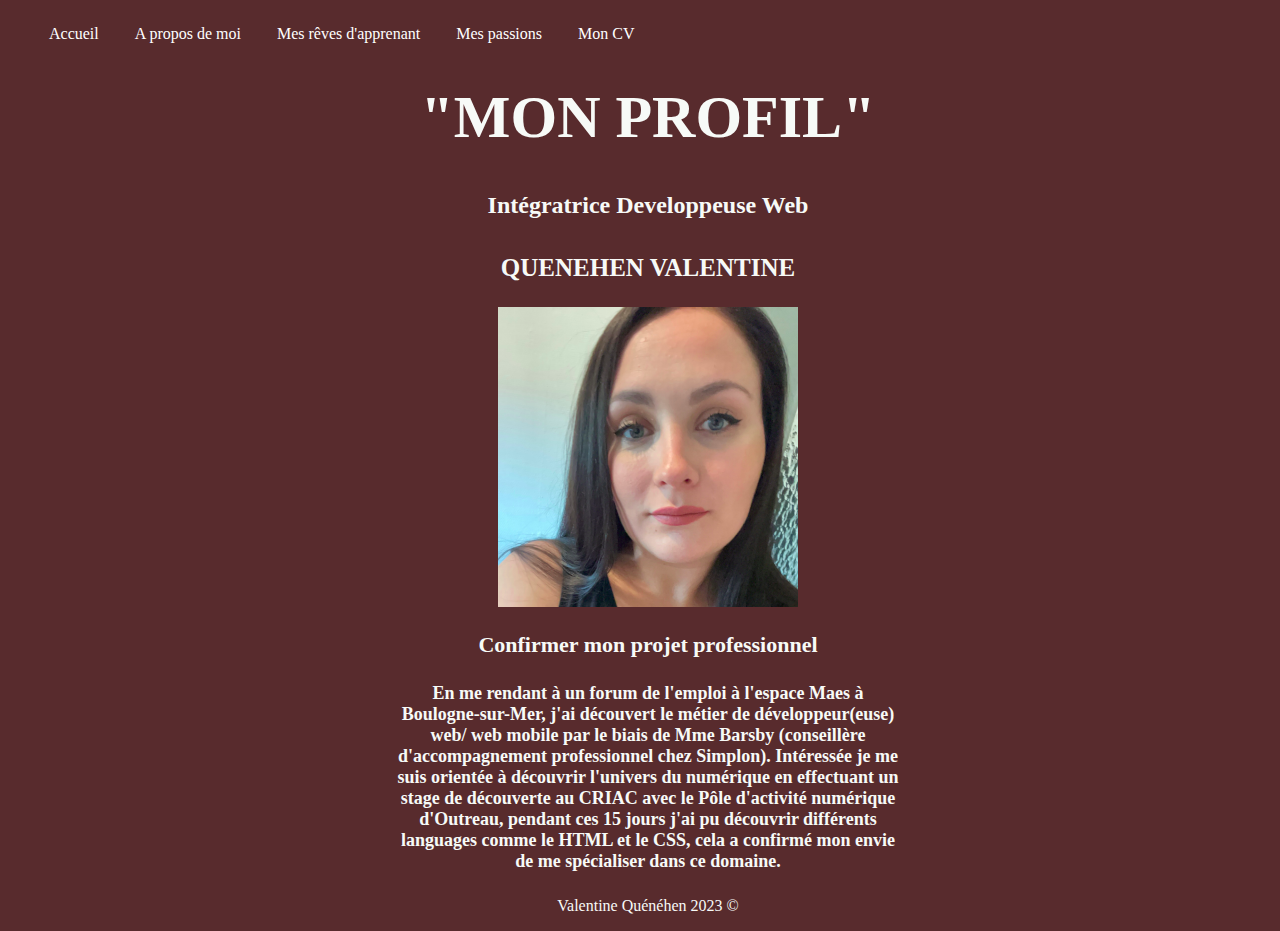
<file: index.html>
<!DOCTYPE html>
<html lang="en">
<head>
    <meta name="description" content="Monpremiersite">
    <meta charset="UTF-8">
    <meta http-equiv="X-UA-Compatible" content="IE=edge">
    <meta name="viewport" content="width=device-width, initial-scale=1.0">
    <title>Document</title>
    <link rel="stylesheet" href="css/style.css">
   
</head>

<body>
        
            <header>
                <div class="nav">
                    <a href="index.html">Accueil</a>
                    <a href="about-me.html">A propos de moi</a>
                    <a href="my-dreams.html">Mes rêves d'apprenant</a>
                    <a href="my-passion.html">Mes passions</a>
                    <a href="cv-fr.pdf.pdf" target="_blank" rel="noopener noreferrer">Mon CV</a>
                </div>      
            </header>

            <section>
                <div class="eric">
            
                    <h1>"MON PROFIL"</h1>
                        <h2>Intégratrice Developpeuse Web</h2>
                            <h3>QUENEHEN VALENTINE<h3>

                                <div class="photo">
                                    <a href="img/image600.png"><img src="img/moi.png" alt="maphoto"></a>
                                </div>
                                    <div class="index">
                                         <h4> Confirmer mon projet professionnel</h4>
                                            <P>En me rendant à un forum de l'emploi à l'espace Maes à Boulogne-sur-Mer, j'ai découvert le métier de développeur(euse) web/ web mobile par le biais de Mme Barsby (conseillère d'accompagnement professionnel chez Simplon).
                                            Intéressée je me suis orientée à découvrir l'univers du numérique en effectuant un stage de découverte au CRIAC avec le Pôle d'activité numérique d'Outreau, pendant ces 15 jours j'ai pu découvrir différents languages comme le HTML et le CSS, cela a confirmé mon envie de me spécialiser dans ce domaine.
                                            </p>
                                    </div>
                </div>
        </section>

                    <div class="copyright">    
                        <footer>
                            <p>Valentine Quénéhen 2023 &copy;</p></footer>
                    </div>

                
</body>
</html>
</file>
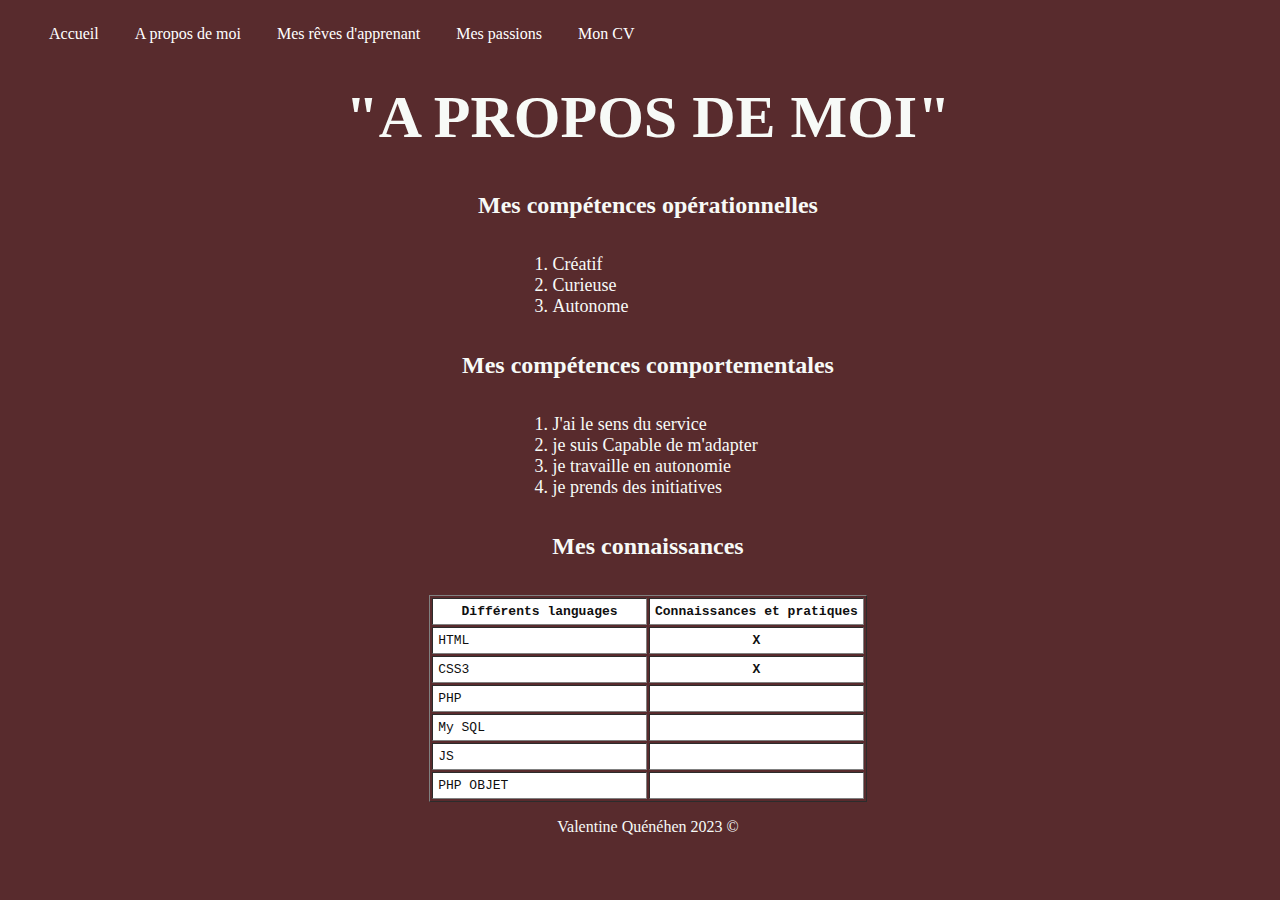
<file: about-me.html>
<!DOCTYPE html>
<html lang="en">
<head>
    <meta name="description" content="Monpremiersite">
    <meta charset="UTF-8">
    <meta http-equiv="X-UA-Compatible" content="IE=edge">
    <meta name="viewport" content="width=device-width, initial-scale=1.0">
    <title>Document</title>
    <link rel="stylesheet" href="css/style.css">

</head>
<body>
     <header>
          <div class="nav">
               <a href="index.html">Accueil</a>
               <a href="about-me.html">A propos de moi</a>
               <a href="my-dreams.html">Mes rêves d'apprenant</a>
               <a href="my-passion.html">Mes passions</a>
               <a href="cv-fr.pdf.pdf" target="_blank" rel="noopener noreferrer">Mon CV</a>  
           </div>
           
     </header>

     <section>
          <div class="eric">
               <h1>"A PROPOS DE MOI"</h1>
                    <div classe="soustitre">
                         <h2>Mes compétences opérationnelles</h2></div>
                              <div class="center">
						     <ol>
				                    <li>Créatif</li>
							     <li>Curieuse</li>
							     <li>Autonome</li>
							
                                   </ol>
					     </div>
                 
                     <div class="soustitre">        
                         <h2>Mes compétences comportementales</h2></div> 
					          <div class="center">
						     <ol>
							     <li>J'ai le sens du service</li>
							     <li>je suis Capable de m'adapter</li>
							     <li>je travaille en autonomie</li>
							     <li>je prends des initiatives</li>
                                   </ol>
					          </div>

                    <div class="soustitre">
                         <h2>Mes connaissances</h2></div>
                              <div classe="tableau">

                        <table border="1">
                              <tr>
                                   <th>Différents languages</th>
                                   <th>Connaissances et pratiques</th>
                        
                              </tr>
                              <tr>
                                   <td>HTML</td>
                                   <th>X</th>
                              </tr>
                              <tr>
                                   <td>CSS3</td>
                                   <th>X</th>
                              </tr>
                              <tr>  
                                   <td>PHP</td>
                                   <th> </th>
                              </tr>
                              <tr>
                                   <td>My SQL</td>
                                   <th> </th>
                              </tr>
                              <tr>
                                   <td>JS</td>
                                   <th> </th>
                              </tr>
                              <tr>
                                   <td>PHP OBJET</td>
                                   <th> </th>
                              </tr>
                         </table>
                    </div>
               </div>
          </section>
          
               <div class="copyright">    
                    <footer>
                         <p>Valentine Quénéhen 2023 &copy;</p> 
                    </footer>
               </div>

    
    
</body>
</html>
</file>
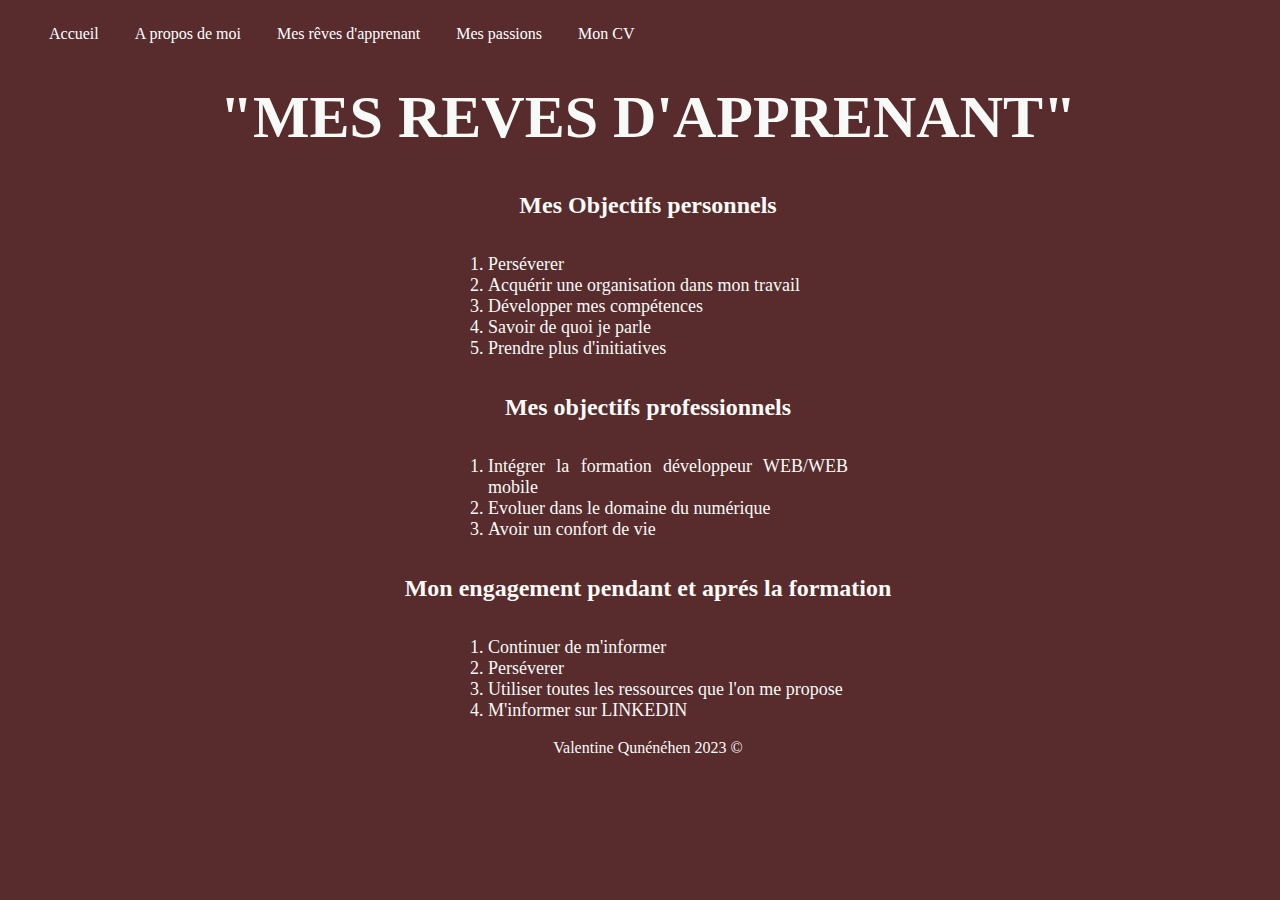
<file: my dreams.html>
<!DOCTYPE html>
<html lang="en">
<head>
    <meta name="description" content="Monpremiersite">
    <meta charset="UTF-8">
    <meta http-equiv="X-UA-Compatible" content="IE=edge">
    <meta name="viewport" content="width=device-width, initial-scale=1.0">
    <title>Document</title>
    <link rel="stylesheet" href="css/style.css">
</head>
<body>
    <header>
        <div class="nav">
            <a href="index.html">Accueil</a>
            <a href="about-me.html">A propos de moi</a>
            <a href="my-dreams.html">Mes rêves d'apprenant</a>
            <a href="my-passion.html">Mes passions</a>
            <a href="cv-fr.pdf.pdf" target="_blank">Mon CV</a>  
        </div>
        
    </header>

        <section>
            <div class="eric">
    
                <h1>"MES REVES D'APPRENANT"</h1>
                    <h2>Mes Objectifs personnels</h2>
                        <div class="liste"> 
                            <ol>
                                <li>Perséverer</li>
                                <li>Acquérir une organisation dans mon travail</li>
                                <li>Développer mes compétences</li>
                                <li>Savoir de quoi je parle</li>
                                <li>Prendre plus d'initiatives</li>
                        
                            </ol>
                        </div>
                    <h2>Mes objectifs professionnels </h2>
                        <div class="liste">
                            <ol>
                                <li>Intégrer la formation développeur WEB/WEB mobile</li>
                                <li>Evoluer dans le domaine du numérique</li>
                                <li>Avoir un confort de vie</li>
                           
                            </ol>
                        </div>
                    <h2>Mon engagement pendant et aprés la formation</h2>
                        <div class="liste">
                            <ol>
                                <li>Continuer de m'informer</li>
                                <li>Perséverer</li>
                                <li>Utiliser toutes les ressources que l'on me propose</li> 
                                <li>M'informer sur LINKEDIN</li>               
                            </ol>
                        </div>
            </div>

        </section>

                        <div class="copyright">

                            <footer>
                                <p>Valentine Qunénéhen 2023 &copy;</p> 
                            </footer> </div>
                    


   
</body>
</html>
</file>
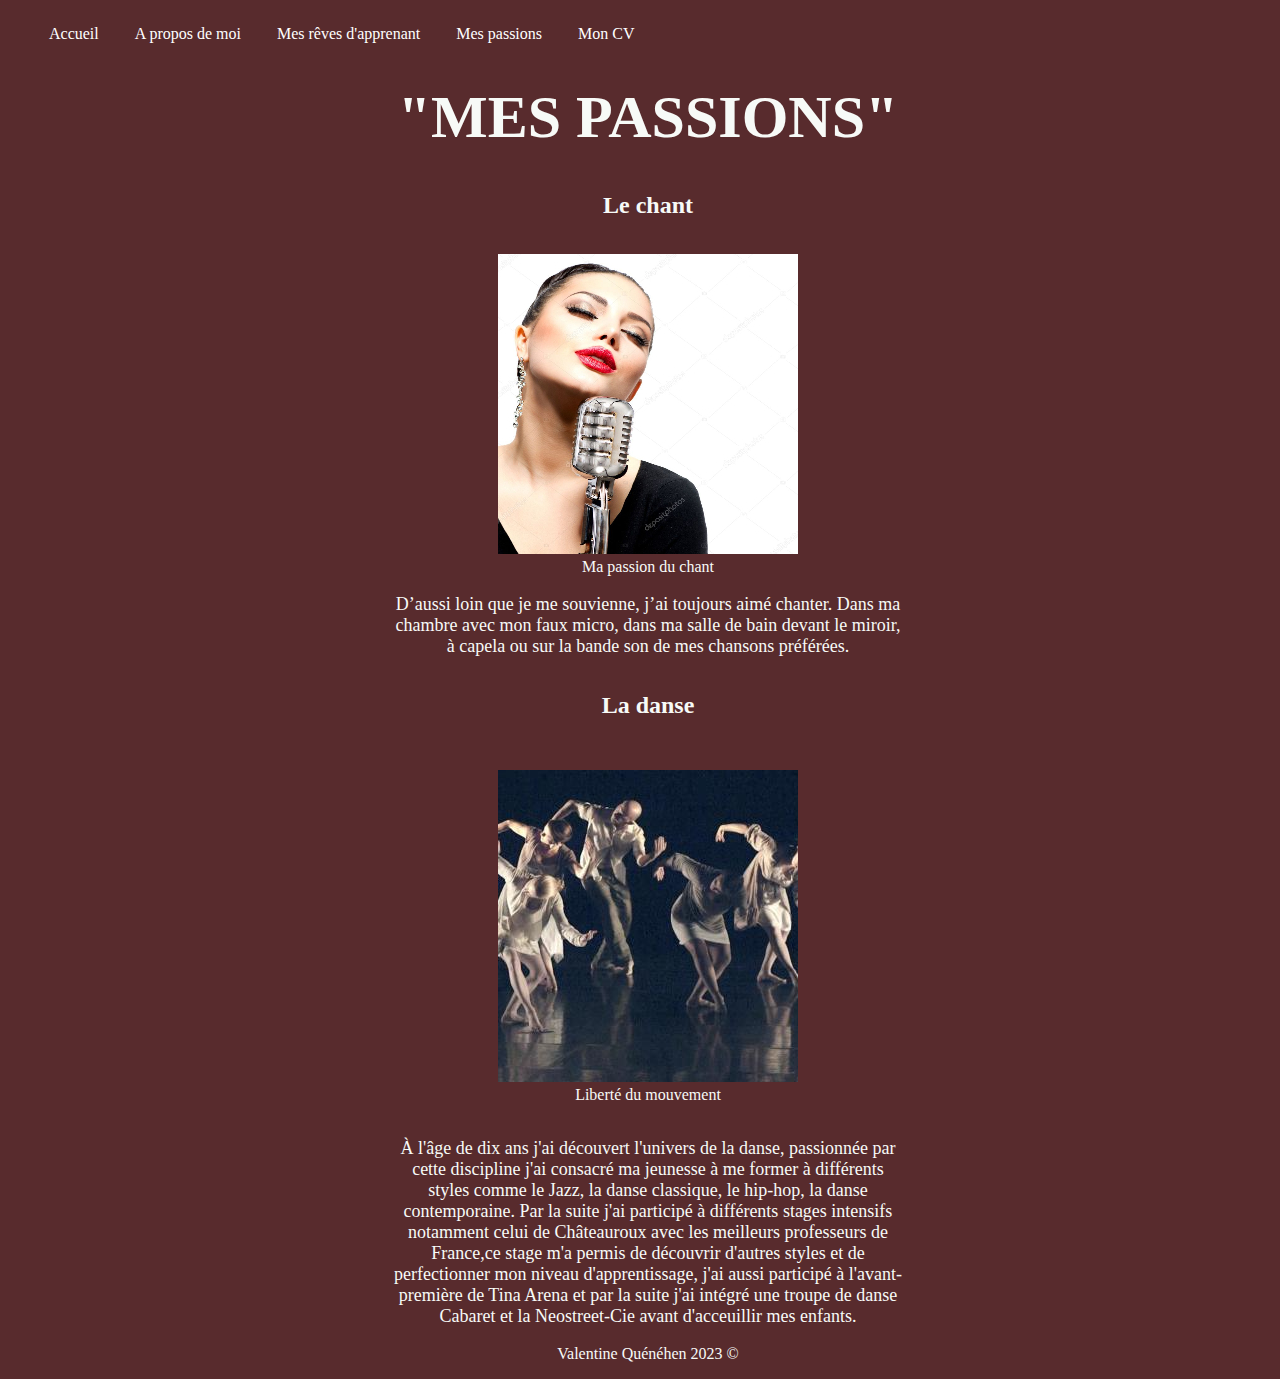
<file: my passion.html>
<!DOCTYPE html>
<html lang="en">
<head>
    <meta name="description" content="Monpremiersite">
    <meta charset="UTF-8">
    <meta http-equiv="X-UA-Compatible" content="IE=edge">
    <meta name="viewport" content="width=device-width, initial-scale=1.0">
    <title>Document</title>
    <link rel="stylesheet" href="css/style.css">
</head>
<body>
    <header>
        <div class="nav">
            <a href="index.html">Accueil</a>
            <a href="about-me.html">A propos de moi</a>
            <a href="my-dreams.html">Mes rêves d'apprenant</a>
            <a href="my-passion.html">Mes passions</a>
            <a href="cv-fr.pdf.pdf" target="_blank" rel="noopener noreferrer">Mon CV</a>
        </div>
        
    </header>

        <section>
            <div class="eric">
                <h1>"MES PASSIONS"</h1>

                    <h2> Le chant</h2>
                   
                        <div class="image1">
                            <figure>
                            <a href="img/image1.jpg"><img src="img/image700.jpg" alt="Le chant"></a><figcaption>Ma passion du chant</figcaption>
                            </figure>
                        </div>
                        <div class="mespassions">
                            <p> D’aussi loin que je me souvienne, j’ai toujours aimé chanter. Dans ma chambre avec mon faux micro, dans ma salle de bain
                                 devant le miroir, à capela ou sur la bande son de mes chansons préférées.</p></div>
                        </div>
                    <h2>La danse</h2>
                        <div class="image2">
                            <figure>
                            <a href="img/danse.jpg"><img src="img/image2.png" alt="La danse"></a><figcaption>Liberté du mouvement</figcaption>
                            </figure>
                        </div>

                        <div class="mespassions">
                            <P>À l'âge de dix ans j'ai découvert l'univers de la danse, passionnée par cette discipline j'ai consacré ma jeunesse à me former à différents 
                            styles comme le Jazz, la danse classique, le hip-hop, la danse contemporaine. Par la suite j'ai participé à différents stages intensifs notamment celui 
                            de Châteauroux  avec les meilleurs professeurs de France,ce stage m'a permis de découvrir d'autres styles  et de perfectionner mon niveau d'apprentissage, j'ai aussi  participé à l'avant-première de Tina Arena et par la suite  
                            j'ai intégré une troupe  de danse Cabaret et la Neostreet-Cie avant d'acceuillir mes enfants.</P>
                        </div>
                </div>
                  
        </section>
            <div class="copyright"> 
                <footer>
                    <p>Valentine Quénéhen 2023 &copy;</p>
                </footer>
            </div>
                 


    
</body>
</html>
</file>
<file: css/style.css>
h1{

    font-size: 60px;
    color: rgb(247, 250, 247);
    font-family: Georgia, 'Times New Roman', Times, serif;
    text-align: center;
   
}


 
.photo{
    display: flex;
    justify-content: center;
    height: 300px;
    width: 300px;
    margin: auto; 
}    

.nav{
        margin: 25px;
       
    }   
.nav a{
        color: white;
        text-align: center;
        padding: 14px 16px;
        text-decoration: none;
        height: 100px;
    }
    
    /* Change the link color to #111 (black) on hover */
.nav a:hover {
        background-color: #111;
    }  


h2{
    font-size: 24px;
    text-align: center;
    line-height: normal;
    font-family: Georgia, 'Times New Roman', Times, serif;
    margin: 35px;
    color: rgb(247, 250, 247);
}
h3{
    font-size: 25px;
    text-align: center;
    color: rgb(247, 250, 247);
}

body {
    background-color: rgb(88, 43, 45); /* Le fond de la page sera noir */
    color: rgb(15, 15, 15); /* Le texte de la page sera blanc */
    width :100% ;

    
}
.image2{
    display: flex;
    justify-content: center;
}
.div{
    font-size: 20px;
    text-align: center;
    font-family: 'Times New Roman', Times, serif;
}
.container{
    text-align: center;
}
.footer{
    text-align: center;
    background-color: #fffcfc;
    color: aliceblue;
    line-height: 25px;
    color: rgb(247, 250, 247);   
}

h4{
    font-family: 'Times New Roman', Times, serif;
    margin: 25px;
    font-size: 22px;
}
ul{
    text-align: center;
}

.objectifs{
    text-align: center;
    font-family: 'Times New Roman', Times, serif;
}

.liste{
    
    font-size: 15px;
    width: 400px;
    margin: auto;
    color: rgb(247, 250, 247);
    font-size: large;   
}
ol{
    text-align: justify;    
}
ul{
    list-style-type: none;
}

.style1{
    text-align: justify;
}

.center{
    max-width: 271px;
    margin: auto;
    font-size: 18px;
    text-align: center;
    padding: center;
    color: rgb(247, 250, 247);
}

table{
    margin: auto;
    
    
    
}
.tableau{
    align-items: center;
    margin: auto;
    text-align: center;

}

th{
    font-family: monospace;
    border: thin old;
    width: 50%;
    padding: 5px;
    background-color: rgb(255, 255, 255);
  
}
td{
    font-family: monospace;
    border: thin old;
    width: 50%;
    padding: 5px;
    background-color: rgb(255, 255, 255); 
}
.mespassions{
    max-width: 510px;
    margin: auto;
    font-size: 18px;
    text-align: center;
    padding: center;
    color: rgb(247, 250, 247);
}
.index{
    max-width: 510px;
    margin: auto;
    font-size: 18px;
    text-align: center;
    padding: center;

}
.copyright{
    color: rgb(247, 250, 247);
    text-align: center;
    width :100%
    
}
    @media screen and (max-width: 780px) {
        .full-width-img {
        margin: auto;
        width: 60%;
        }
    .nav {
        color: white;
        display: flex;
        flex-direction: column;
        padding: 14px 16px;
        text-decoration: none;
        height: 20px;

    }
        /* Change the link color to #111 (black) on hover */
    .nav a:hover {
    background-color: #111;
}  

h1{

    font-size: 35px;
    color: rgb(247, 250, 247);
    font-family: Georgia, 'Times New Roman', Times, serif;
    text-align: center;
    margin-top: auto;
   
}
.eric{
    margin-top: 250px;
    margin-right: 25px;
    margin-left: 15px;
}


}

@media screen and (max-width: 414px) {
    .full-width-img {
    margin: auto;
    width: 60%;
    }
.nav {
    color: white;
    display: flex;
    flex-direction: column;
    padding: 14px 16px;
    text-decoration: none;
    height: 20px;

}
    /* Change the link color to #111 (black) on hover */
.nav a:hover {
background-color: #111;
}  

h1{

font-size: 35px;
color: rgb(247, 250, 247);
font-family: Georgia, 'Times New Roman', Times, serif;
text-align: center;
margin-top: auto;

}
.eric{
margin-top: 250px;
margin-right: 30px;
margin-left: 15px;
}
.mespassions{
margin-right: 20px;
}
.liste{
    margin-right: 20px;
    
}



}

figure {
    float:
    width: 30%;
    text-align: center;
    margin width: 30px;
    color: rgb(247, 250, 247);
    
    
  }
</file>
